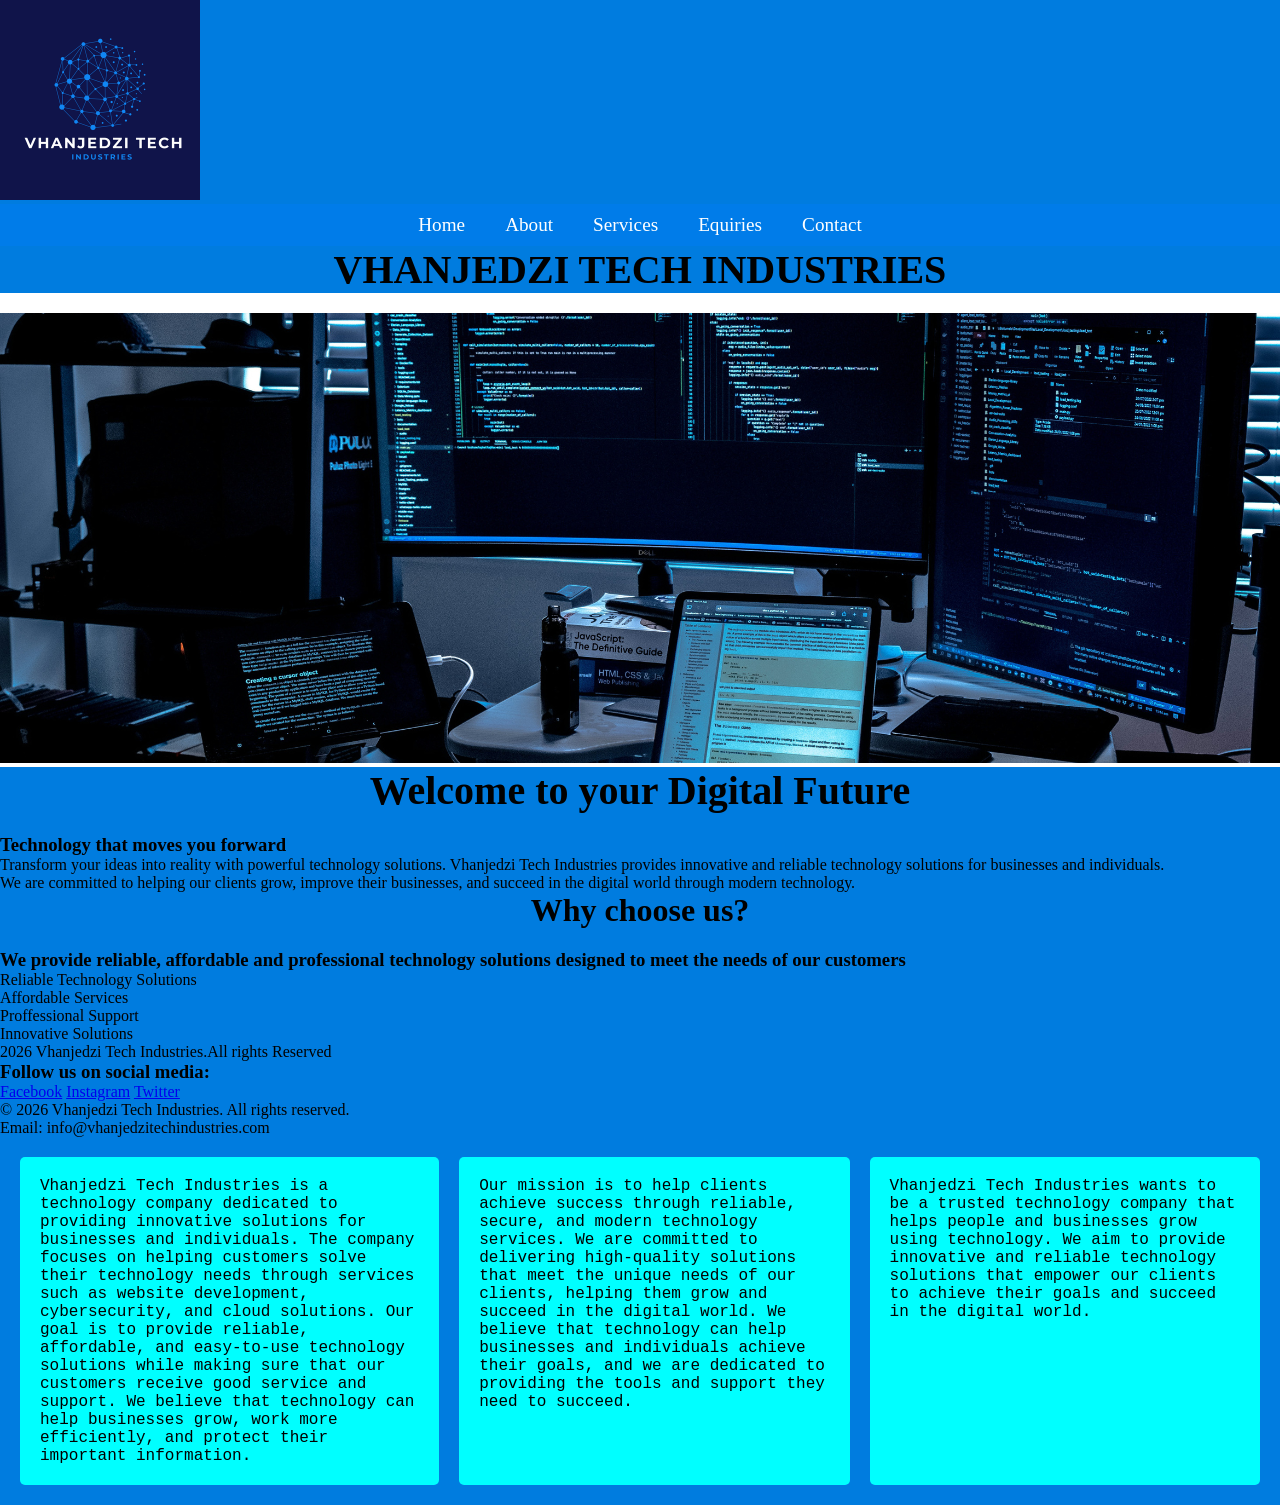
<file: vhanjedzitechindustries/index.html>
<!DOCTYPE html>
<!-- Home page for Vhanjedzi Tech Industries. -->
<html lang="en">
<head>
    <!-- Page metadata and shared stylesheet. -->
    <meta charset="UTF-8">
    <meta name="viewport" content="width=device-width, initial-scale=1.0">
    <meta name="description" content="Vhanjedzi Tech Industries is a technology company that provides innovative and reliable technology solutions for businesses and individuals. 
    We offer services such as website development, cybersecurity, and cloud solutions to help our clients grow and succeed in the digital world.">
    <meta name="keywords" content="Vhanjedzi Tech Industries, technology solutions, website development, cybersecurity, cloud solutions, digital transformation, innovative technology, reliable services, affordable technology, professional support">    
    <link rel="stylesheet" href="css_assets/myfirstsctyles.css">
    <title>VHANJEDZI TECH INDUSTRIES</title>


</head>
<body>
    <!-- Brand header and primary site navigation. -->
    <header style="background-color: rgb(0, 124, 223);">

            <img src="_images/company logo.png" alt="VHANJEDZI TECH INDUSTRIES logo"> 
        
    
        <nav>
            <ul>
                <li><a href="index.html">Home</a>
                </li>
                <li><a href="about.html">About</a>
                </li>
                <li><a href="services.html">Services</a>
                </li>
                <li><a href="enquiries.html">Equiries</a>
                </li>
                <li><a href="contact.html">Contact</a>
                </li>    
            </ul>

        </nav>
        <h1>VHANJEDZI TECH INDUSTRIES</h1>
    </header>
    <!-- Main promotional image and introduction. -->
    <img src="_images/hero shot.png" alt="VHANJEDZI TECH INDUSTRIES">
    <main style="background-color: rgb(0, 124, 223);">
        <h1>Welcome to your Digital Future</h1>
        <h3>Technology that moves you forward</h3>
        <p>Transform your ideas into reality with powerful technology solutions.
        Vhanjedzi Tech Industries provides innovative and reliable technology
        solutions for businesses and individuals. </p>


        <p>We are committed to helping our clients grow, improve their businesses,
        and succeed in the digital world through modern technology.</p>

    
        

        <!-- Summary of the company's customer benefits. -->
        <h2>Why choose us? </h2>
        <h3>We provide reliable, affordable and professional technology solutions designed to meet the needs of our customers</h3>
    

        <ul>
            <li>Reliable Technology Solutions</li>
            <li>Affordable Services</li>
            <li>Proffessional Support</li>
            <li>Innovative Solutions</li>
        </ul>

    </main>
    <!-- Copyright and social media links. -->
    <footer style="background-color: rgb(0, 124, 223);">
        <p>2026 Vhanjedzi Tech Industries.All rights Reserved</p>

        <h3>Follow us on social media:</h3>
        <a href="https://www.facebook.com/vhanjedzitechindustries">Facebook</a>
        <a href="https://www.instagram.com/vhanjedzitechindustries">Instagram</a>
        <a href="https://www.twitter.com/vhanjedzitechindustries">Twitter</a>


       <p>
        <script>
            var currentYear = new Date().getFullYear();
            document.write("© " + currentYear + " Vhanjedzi Tech Industries. All rights reserved.");
            document.write("<br>");
            document.write("Email: info@vhanjedzitechindustries.com");
        </script>
       </p>
        
        
    </footer>


    <!-- Company overview, mission, and vision information. -->
    <div class="container" style="background-color: rgb(0, 124, 223);">
        <div>
            <p>Vhanjedzi Tech Industries is a technology company dedicated to providing
            innovative solutions for businesses and individuals. The company focuses on helping customers solve their technology needs through services such as website development, cybersecurity, and cloud solutions.
            Our goal is to provide reliable, affordable, and easy-to-use technology solutions while making sure that our customers receive good service and support.
            We believe that technology can help businesses grow, work more efficiently, and protect their important information.</p>

        </div>
            <div>
                <p>Our mission is to help clients achieve success through reliable, secure, and modern technology services. We are committed to delivering high-quality solutions that meet the unique needs of our clients, 
                    helping them grow and succeed in the digital world. We believe that technology can help businesses and individuals achieve their goals, and we are dedicated to providing the tools and support they need to succeed.  
                
                </p>

            </div>
            <div>
                 <p>Vhanjedzi Tech Industries wants to be a trusted technology company that helps people and businesses grow using technology.
                 We aim to provide innovative and reliable technology solutions that empower our clients to achieve their goals and succeed in the digital world.</p>
            </div>
    
        

    </div>
    
</body>
</html>
</file>
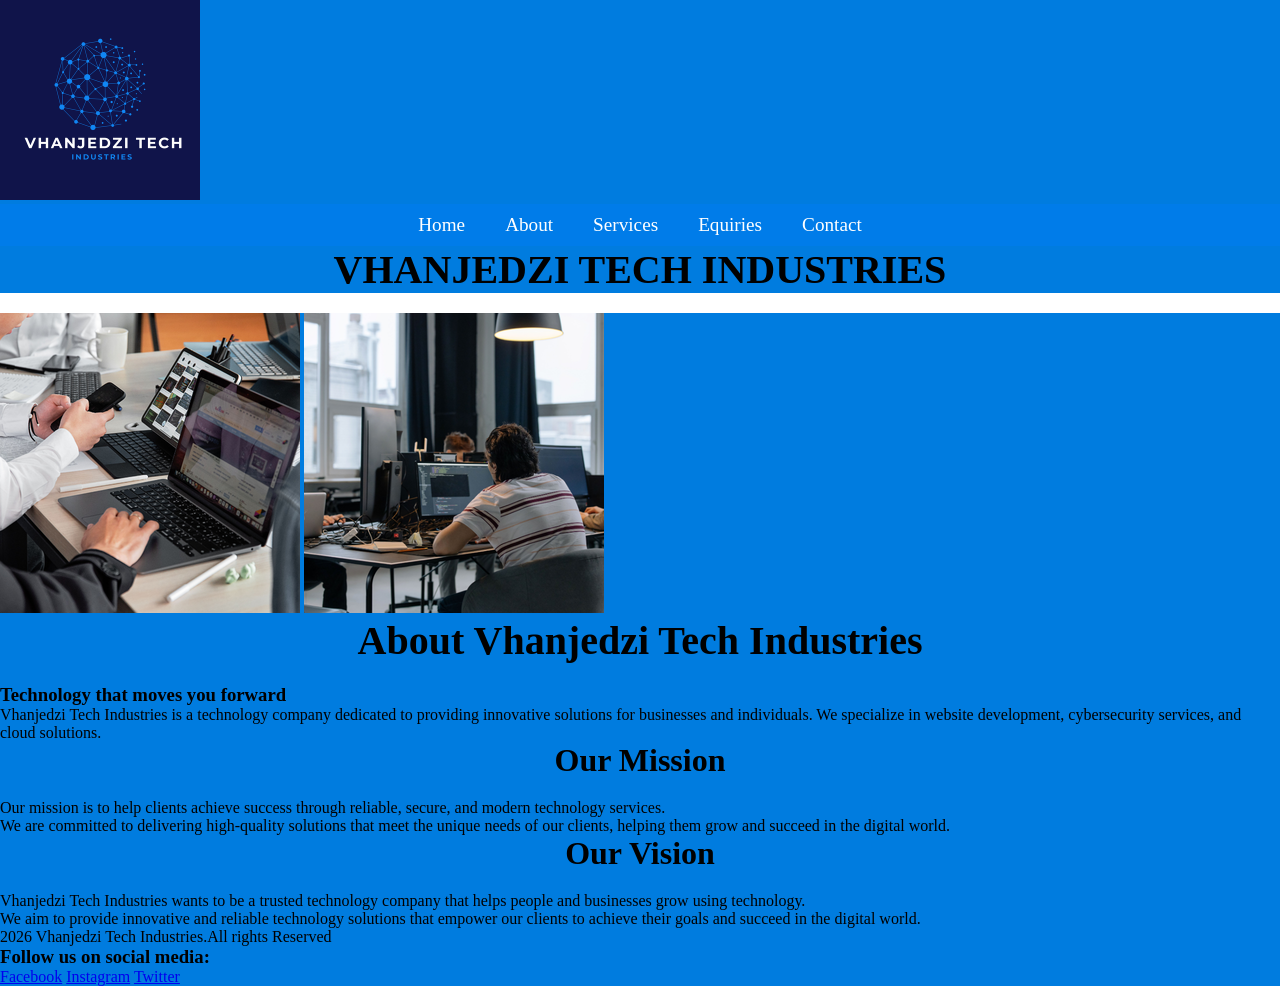
<file: vhanjedzitechindustries/about.html>
<!DOCTYPE html>
<!-- Company background, mission, and vision page. -->
<html lang="en">
<head>
    <!-- Page metadata and shared stylesheet. -->
    <meta charset="UTF-8">
    <meta name="viewport" content="width=device-width, initial-scale=1.0">
    <meta name="viewport" content="width=device-width, initial-scale=1.0">
    <meta name="description" content="Vhanjedzi Tech Industries is a technology company that provides innovative and reliable technology solutions for businesses and individuals. 
    We offer services such as website development, cybersecurity, and cloud solutions to help our clients grow and succeed in the digital world.">
    <meta name="keywords" content="Vhanjedzi Tech Industries, technology solutions, website development, cybersecurity, cloud solutions, digital transformation, innovative technology, reliable services, affordable technology, professional support">    
    <link rel="stylesheet" href="css_assets/myfirstsctyles.css">
    <link rel="stylesheet" href="css_assets/myfirstsctyles.css">
    <title>VHANJEDZI TECH INDUSTRIES</title>

    
</head>
<body>
    <!-- Brand header and primary site navigation. -->
    <header style="background-color: rgb(0, 124, 223);">
        <img src="_images/company logo.png" alt="VHANJEDZI TECH INDUSTRIES logo">
        <nav>
            <ul>
                <li><a href="index.html">Home</a>
                </li>
                <li><a href="about.html">About</a>
                </li>
                <li><a href="services.html">Services</a>
                </li>
                <li><a href="enquiries.html">Equiries</a>
                </li>
                <li><a href="contact.html">Contact</a>
                </li>    
            </ul>

        </nav>
        <h1>VHANJEDZI TECH INDUSTRIES</h1>
    </header>
    <!-- Company introduction and guiding statements. -->
    <main style="background-color: rgb(0, 124, 223) ;">
        <img src="_images/Untitled design (17).png" alt="VHANJEDZI TECH INDUSTRIES">
        <img src="_images/Untitled design (18).png" alt="VHANJEDZI TECH INDUSTRIES">
    
        <h1 >About Vhanjedzi Tech Industries</h1>
        <h3 >Technology that moves you forward</h3>

        <p>Vhanjedzi Tech Industries is a technology company dedicated to providing
        innovative solutions for businesses and individuals. We specialize in
        website development, cybersecurity services, and cloud solutions.</p>

        <h2>Our Mission</h2>
        <p >Our mission is to help clients achieve success through reliable,
        secure, and modern technology services.</p>
        <p>We are committed to delivering high-quality solutions that meet the unique
        needs of our clients, helping them grow and succeed in the digital world.</p>

        <h2>Our Vision</h2>
        <p>Vhanjedzi Tech Industries wants to be a trusted technology company that helps people and businesses grow using technology.</p>
        <p>We aim to provide innovative and reliable technology solutions that empower our clients to achieve their goals and succeed in the digital world.</p> 
        
    </main>
    <!-- Copyright and social media links. -->
    <footer style="background-color: rgb(0, 124, 223);">
        <p>2026 Vhanjedzi Tech Industries.All rights Reserved</p>
        <h3>Follow us on social media:</h3>
        <a href="https://www.facebook.com/vhanjedzitechindustries">Facebook</a>
        <a href="https://www.instagram.com/vhanjedzitechindustries">Instagram</a>
        <a href="https://www.twitter.com/vhanjedzitechindustries">Twitter</a>

        
        
    </footer>
    
</body>
</html>
</file>
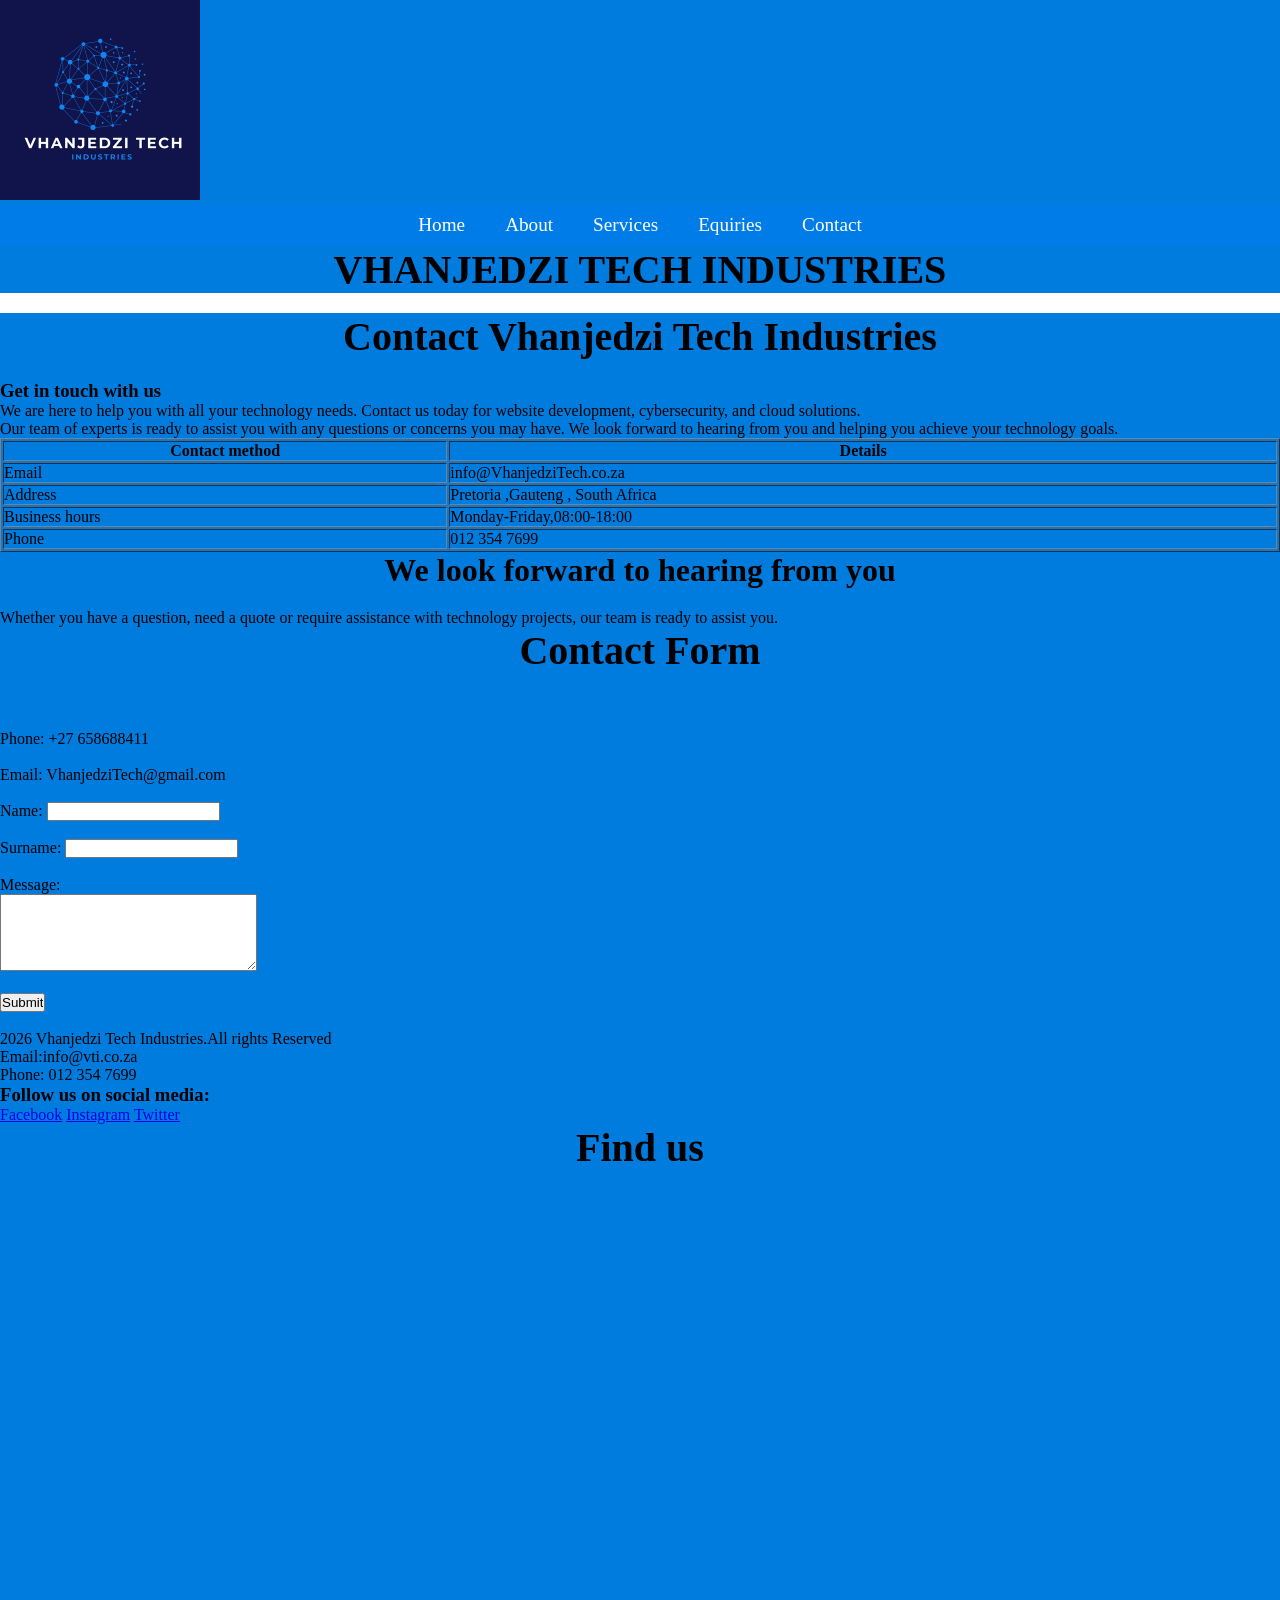
<file: vhanjedzitechindustries/contact.html>
<!DOCTYPE html>
<!-- Contact information and customer contact form. -->
<html lang="en">
<head>
    <!-- Page metadata and shared stylesheet. -->
    <meta charset="UTF-8">
    <meta name="viewport" content="width=device-width, initial-scale=1.0">
    <meta name="viewport" content="width=device-width, initial-scale=1.0">
    <meta name="description" content="Vhanjedzi Tech Industries is a technology company that provides innovative and reliable technology solutions for businesses and individuals. 
    We offer services such as website development, cybersecurity, and cloud solutions to help our clients grow and succeed in the digital world.">
    <meta name="keywords" content="Vhanjedzi Tech Industries, technology solutions, website development, cybersecurity, cloud solutions, digital transformation, innovative technology, reliable services, affordable technology, professional support">    
    <link rel="stylesheet" href="css_assets/myfirstsctyles.css">
    <link rel="stylesheet" href="css_assets/myfirstsctyles.css">
    <title>VHANJEDZI TECH INDUSTRIES</title>


</head>
<body>
    <!-- Brand header and primary site navigation. -->
    <header style="background-color: rgb(0, 124, 223);">
        <img src="_images/company logo.png" alt="VHANJEDZI TECH INDUSTRIES logo">
        <nav>
            <ul>
                <li><a href="index.html">Home</a>
                </li>
                <li><a href="about.html">About</a>
                </li>
                <li><a href="services.html">Services</a>
                </li>
                <li><a href="enquiries.html">Equiries</a>
                </li>
                <li><a href="contact.html">Contact</a>
                </li>    
            </ul>

        </nav>
        <h1>VHANJEDZI TECH INDUSTRIES</h1>
    </header>
    <!-- Company contact details and contact form. -->
    <main style="background-color: rgb(0, 124, 223) ;"> 
        <h1>Contact Vhanjedzi Tech Industries</h1>  
        <h3>Get in touch with us</h3> 

        <p>We are here to help you with all your technology needs.
        Contact us today for website development, cybersecurity,
        and cloud solutions.</p>
        <p>Our team of experts is ready to assist you with any questions or concerns you may have.
        We look forward to hearing from you and helping you achieve your technology goals.</p>  

        <table width="100%" border="1">
            <tr>
                <th>Contact method</th>
                <th>Details</th>
            </tr>
            <tr>
                <td>Email</td>
                <td>info@VhanjedziTech.co.za</td>
            </tr>
            <tr>
                <td>Address</td>
                <td>Pretoria ,Gauteng , South Africa</td>
            </tr>
            <tr>
                <td>Business hours</td>
                <td>Monday-Friday,08:00-18:00</td>
            </tr>
            <tr>
                <td>Phone</td>
                <td>012 354 7699</td>
            </tr>
        </table>
        <h2>We look forward to hearing from you</h2>
        <p>Whether you have a question, need a quote or require assistance with technology projects, our team is ready to assist you.</p>

        <h1>Contact Form</h1>

        <form action="submit_enquiry.php" method="post"><br><br>
            <label for="phone">Phone: +27 658688411</label><br><br>
            <label for="email">Email: VhanjedziTech@gmail.com</label><br><br>
            <label for="Firstname">Name:</label>
            <input type="text" id="First Name" name="First Name" required><br><br>                                                     
            <label for="Surname">Surname:</label>
            <input type="text" id="Surname" name="Surname" required><br><br>
            <label for="message">Message:</label><br>
            <textarea id="message" name="message" rows="5" cols="30" required></textarea><br><br>

            <input type="submit" value="Submit"><br><br>

        
    
    </main>
    <!-- Copyright, contact details, and social media links. -->
    <footer style="background-color: rgb(0, 124, 223);">
        <p>2026 Vhanjedzi Tech Industries.All rights Reserved</p>
        <p>Email:info@vti.co.za</p>
        <p>Phone: 012 354 7699</p>
        <h3>Follow us on social media:</h3>
        <a href="https://www.facebook.com/vhanjedzitechindustries">Facebook</a>
        <a href="https://www.instagram.com/vhanjedzitechindustries">Instagram</a>
        <a href="https://www.twitter.com/vhanjedzitechindustries">Twitter</a>

        <h1>Find us</h1>
        <iframe src="https://www.google.com/maps/embed?pb=!1m18!1m12!1m3!1d3581.9547677721584!2d27.97521757373718!3d-26.13301776107549!2m3!1f0!2f0!3f0!3m2!1i1024!2i768!4f13.1!3m3!1m2!1s0x1e95754baa68b097%3A0x62db2e5955746107!2sROI%20Technologies%20PTY%20LTD!5e0!3m2!1sen!2sza!4v1793466840251!5m2!1sen!2sza" width="600" height="450" style="border:0;" allowfullscreen="" loading="lazy" referrerpolicy="strict-origin-when-cross-origin"></iframe>
        <iframe src="https://www.google.com/maps/embed?pb=!1m18!1m12!1m3!1d3593.49264023721!2d28.07785477371734!3d-25.75428674579849!2m3!1f0!2f0!3f0!3m2!1i1024!2i768!4f13.1!3m3!1m2!1s0x1ebfd7d906ab9a57%3A0xfffaf0e1a8cd3562!2s28%20Langutani%20Cres%2C%20Lotus%20Gardens%2C%20Pretoria%2C%200025!5e0!3m2!1sen!2sza!4v1793467093645!5m2!1sen!2sza" width="600" height="450" style="border:0;" allowfullscreen="" loading="lazy" referrerpolicy="strict-origin-when-cross-origin"></iframe>
       
    </footer>
    
</body>
</html>
</file>
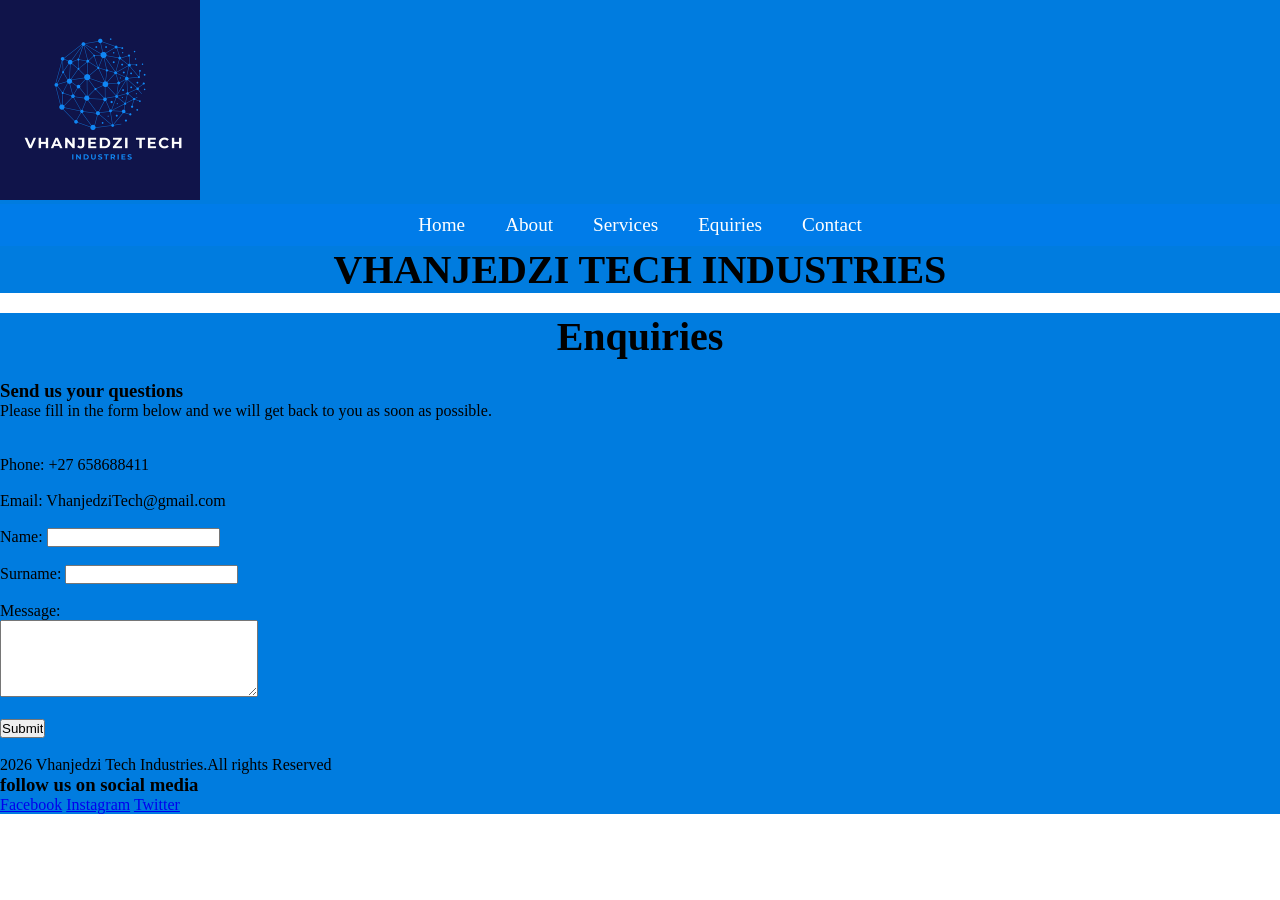
<file: vhanjedzitechindustries/enquiries.html>
<!DOCTYPE html>
<!-- Enquiry form for prospective customers. -->
<html lang="en">
<head>
    <!-- Page metadata and shared stylesheet. -->
    <meta charset="UTF-8">
    <meta name="viewport" content="width=device-width, initial-scale=1.0">
    <meta name="viewport" content="width=device-width, initial-scale=1.0">
    <meta name="description" content="Vhanjedzi Tech Industries is a technology company that provides innovative and reliable technology solutions for businesses and individuals. 
    We offer services such as website development, cybersecurity, and cloud solutions to help our clients grow and succeed in the digital world.">
    <meta name="keywords" content="Vhanjedzi Tech Industries, technology solutions, website development, cybersecurity, cloud solutions, digital transformation, innovative technology, reliable services, affordable technology, professional support">    
    <link rel="stylesheet" href="css_assets/myfirstsctyles.css">
    <link rel="stylesheet" href="css_assets/myfirstsctyles.css">
    <title>VHANJEDZI TECH INDUSTRIES</title>

    
</head>
<body>
    <!-- Brand header and primary site navigation. -->
    <header style="background-color: rgb(0, 124, 223);">
        <img src="_images/company logo.png" alt="VHANJEDZI TECH INDUSTRIES logo">
        <nav>
            <ul>
                <li><a href="index.html">Home</a>
                </li>
                <li><a href="about.html">About</a>
                </li>
                <li><a href="services.html">Services</a>
                </li>
                <li><a href="enquiries.html">Equiries</a>
                </li>
                <li><a href="contact.html">Contact</a>
                </li>    
            </ul>

        </nav>
        <h1>VHANJEDZI TECH INDUSTRIES</h1>
    </header>
    <!-- Contact details and enquiry form. -->
    <main style="background-color: rgb(0, 124, 223) ;">
        <h1>Enquiries</h1>
        <h3> Send us your questions</h3>
        <p>Please fill in the form below and we will get back to you as soon as possible.</p>
        
        <form action="submit_enquiry.php" method="post"><br><br>
            <label for="phone">Phone: +27 658688411</label><br><br>
            <label for="email">Email: VhanjedziTech@gmail.com</label><br><br>
            <label for="Firstname">Name:</label>
            <input type="text" id="First Name" name="First Name" required><br><br>                                                     
            <label for="Surname">Surname:</label>
            <input type="text" id="Surname" name="Surname" required><br><br>
            <label for="message">Message:</label><br>
            <textarea id="message" name="message" rows="5" cols="30" required></textarea><br><br>

            <input type="submit" value="Submit"><br><br>
        
    
    </main>
    <!-- Copyright and social media links. -->
    <footer style="background-color: rgb(0, 124, 223);">
        <p>2026 Vhanjedzi Tech Industries.All rights Reserved</p>
        <h3>follow us on social media</h3>
        <a href="https://www.facebook.com/vhanjedzitechindustries">Facebook</a>
        <a href="https://www.instagram.com/vhanjedzitechindustries">Instagram</a>
        <a href="https://www.twitter.com/vhanjedzitechindustries">Twitter</a>

        
        
    </footer>

    
</body>
</html>
</file>
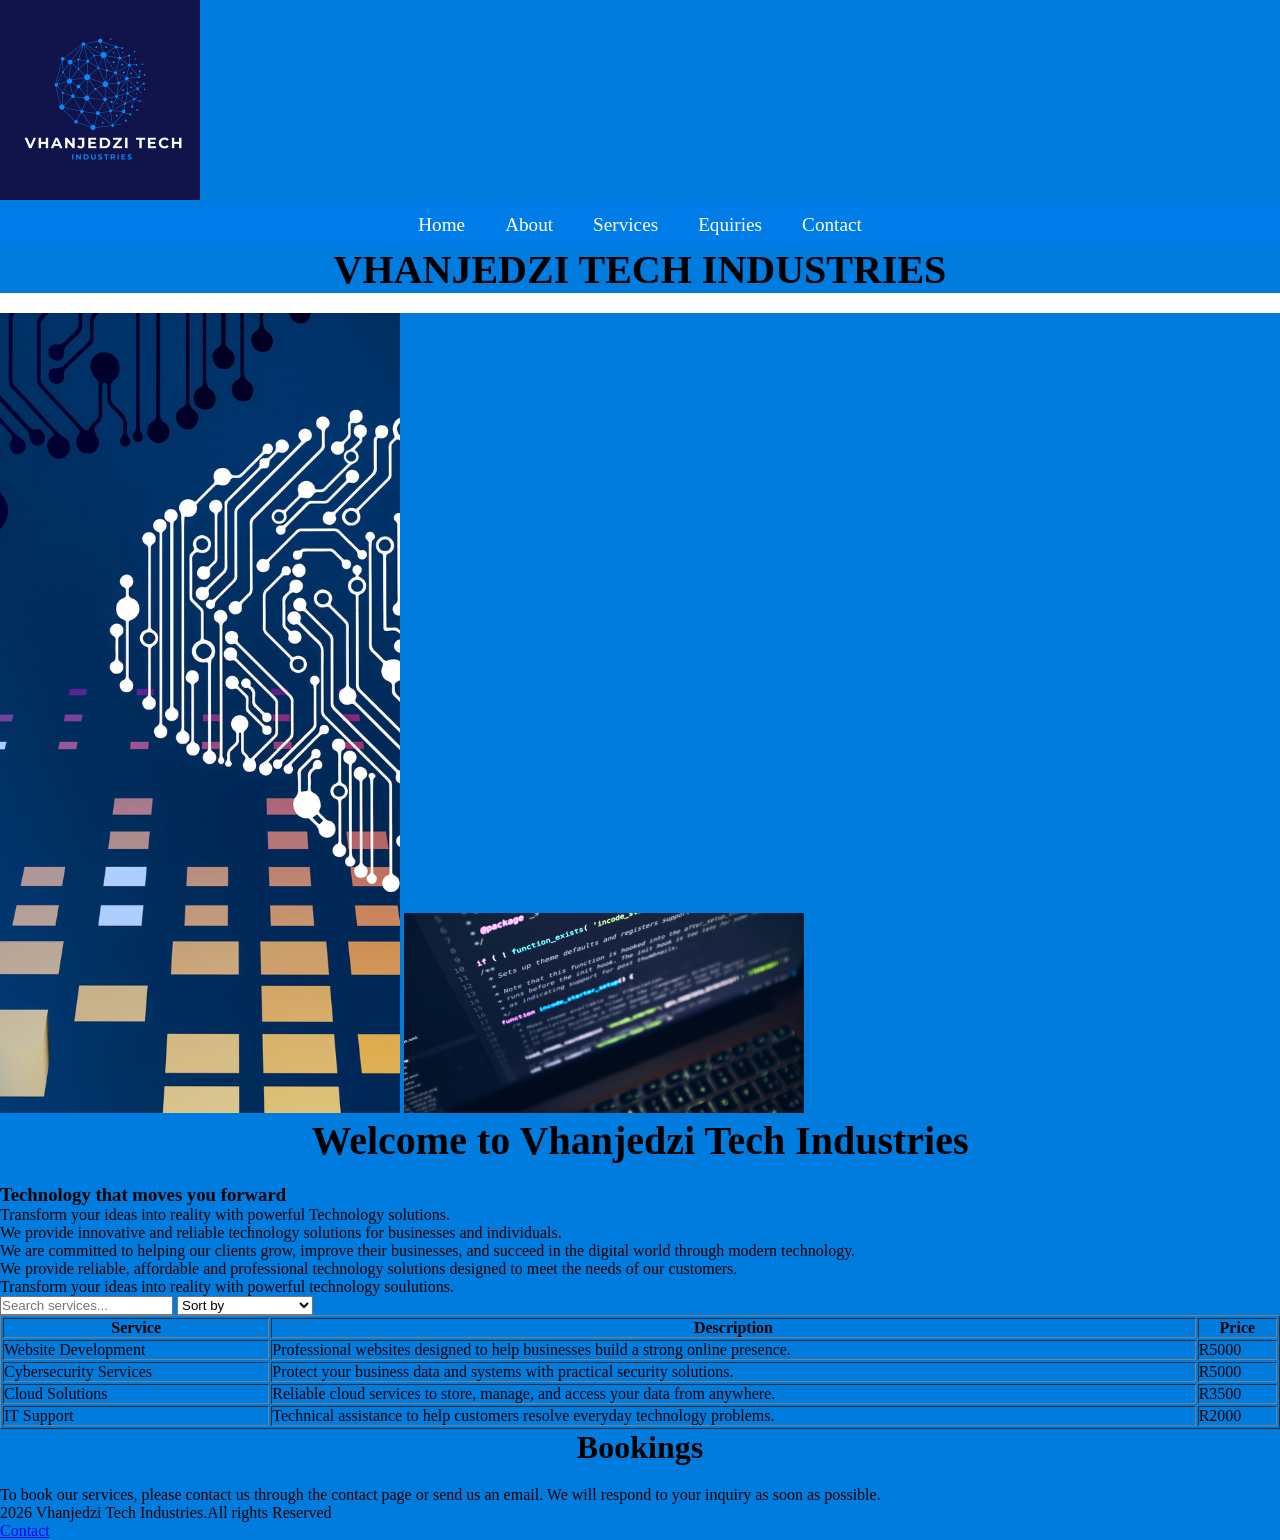
<file: vhanjedzitechindustries/services.html>
<!DOCTYPE html>
<!-- Overview of the technology services offered by the company. -->
<html lang="en">
<head>
    <!-- Page metadata and shared stylesheet. -->
    <meta charset="UTF-8">
    <meta name="viewport" content="width=device-width, initial-scale=1.0">
    <meta name="viewport" content="width=device-width, initial-scale=1.0">
    <meta name="description" content="Vhanjedzi Tech Industries is a technology company that provides innovative and reliable technology solutions for businesses and individuals. 
    We offer services such as website development, cybersecurity, and cloud solutions to help our clients grow and succeed in the digital world.">
    <meta name="keywords" content="Vhanjedzi Tech Industries, technology solutions, website development, cybersecurity, cloud solutions, digital transformation, innovative technology, reliable services, affordable technology, professional support">    
    <link rel="stylesheet" href="css_assets/myfirstsctyles.css">
    <link rel="stylesheet" href="css_assets/myfirstsctyles.css">
    <title>VHANJEDZI TECH INDUSTRIES</title>

</head>
<body >
    <!-- Brand header and primary site navigation. -->
    <header style="background-color: rgb(0,124, 223);">
        <img src="_images/company logo.png" alt="VHANJEDZI TECH INDUSTRIES logo">

        <nav>
            <ul>
                <li><a href="index.html">Home</a>
                </li>
                <li><a href="about.html">About</a>
                </li>
                <li><a href="services.html">Services</a>
                </li>
                <li><a href="enquiries.html">Equiries</a>
                </li>
                <li><a href="contact.html">Contact</a>
                </li>    
            </ul>

        </nav>
        <h1>VHANJEDZI TECH INDUSTRIES</h1>
    </header>
    <!-- Service descriptions and dynamically populated service table. -->
    <main style="background-color: rgb(0, 124, 223) ;" >
        <img src="_images/computer chip.png" alt="VHANJEDZI TECH INDUSTRIES">
        <img src="_images/computer.png" alt="VHANJEDZI TECH INDUSTRIES">

        <h1>Welcome to Vhanjedzi Tech Industries</h1>
        <h3>Technology that moves you forward</h3>
        <p>Transform your ideas into reality with powerful Technology solutions. </p>
        <p>We provide innovative and reliable technology solutions for businesses and individuals. </p>
        <p>We are committed to helping our clients grow, improve their businesses, and succeed in the digital world through modern technology.</p>
        <p>We provide reliable, affordable and professional technology solutions designed to meet the needs of our customers.</p>   

        <p>Transform your ideas into reality with powerful technology soulutions.</p>
        <div class="controls">
            <input
             type="text"
             id="searchInput" 
             placeholder="Search services..."
             aria-label="Search services">

            <select id="sortSelect" aria-label="Sort services">
                <option value="">Sort by</option>
                <option value="name-asc">Name (A-Z)</option>
                <option value="name-desc">Name (Z-A)</option>
                <option value="price-asc">Price (Low to High)</option>
                <option value="price-desc">Price (High to Low)</option>
            </select>
        </div>

        <table width="100% " border="1%">
            <thead>
                <tr>
                    <th>Service</th>
                    <th>Description</th>
                    <th>Price</th>
                </tr>
            </thead>
            <tbody id="servicesList">
            </tbody>
        </table>

        <h2>Bookings</h2>
        <p>To book our services, please contact us through the contact page or send us an email. We will respond to your inquiry as soon as possible.</p>   



    </main>

    <!-- Copyright and contact link. -->
    <footer style="background-color: rgb(0, 124, 223);">
        <p>2026 Vhanjedzi Tech Industries.All rights Reserved</p>
        <a href="contact.html">Contact</a>

        
        

    </footer>
    
    
    <!-- Shared page interactions, including rendering service rows. -->
    <script src="js_assets/myscript.js"></script>
</body>
</html>
</file>
<file: vhanjedzitechindustries/css_assets/myfirstsctyles.css>
/* Reset default browser spacing and use predictable box sizing. */
*{
    margin: 0;
    padding: 0;
    box-sizing: border-box;
}
/* Shared heading styles. */
h1{
    color: rgb(0, 0, 0);
    font-size: 2.5rem;
    text-align: center;
    margin-bottom: 20px;

}

/* Primary navigation layout and link states. */
nav{
    display: flex;
    justify-content: center;
    background-color: rgb(0, 124, 233);
    padding: 10px;
}
nav ul li a{
    color: rgb(255, 255, 255);
    text-decoration: none;
    margin: 0 10px;
    font-size: 1.2rem;
}
nav ul{
    list-style: none;
    display: flex;
    gap: 20px;
    padding: 0;
}
nav ul li a:hover{
    color: rgb(0, 0, 0);
    background-color: rgb(255, 255, 255);
    display:block; ;
    padding: 5px 10px;
}
/* Secondary heading styles. */
h2{
    color: rgb(0, 0, 0);
    font-size: 2rem;
    text-align: center;
    margin-bottom: 20px;
}
/* Responsive image sizing. */
.responsive-image {
    max-width: 100%;
    height: auto;
}
/* Three-column company information section. */
.container {
    display: inline-grid;
    background-color: aqua;
    padding: 10px;
grid-template-columns: auto auto auto;    
}
.container div {

    background-color: aqua;
margin: 10px; 
padding: 20px ;
font-family: 'Courier New', Courier, monospace;  
border-radius: 5px; 
    

}

/* Tablet layout adjustments. */
@media screen and (max-width: 768px) {
    body {
        font-size: 14px;
    }
    nav{
        flex-direction: column;
        align-items: center;
        display: block;
    }
    container {
        grid-template-columns: auto auto;
        width: 100%;
    }
    
}
/* Narrow mobile layout adjustments. */
@media screen and (max-width: 480px) {
    body {
        font-size: 12px;
    }
    nav{
        flex-direction: column;
        align-items: center;
        display: block;
    }
    .container {
        grid-template-columns: auto;
        width: 100%;
    }
}
</file>
